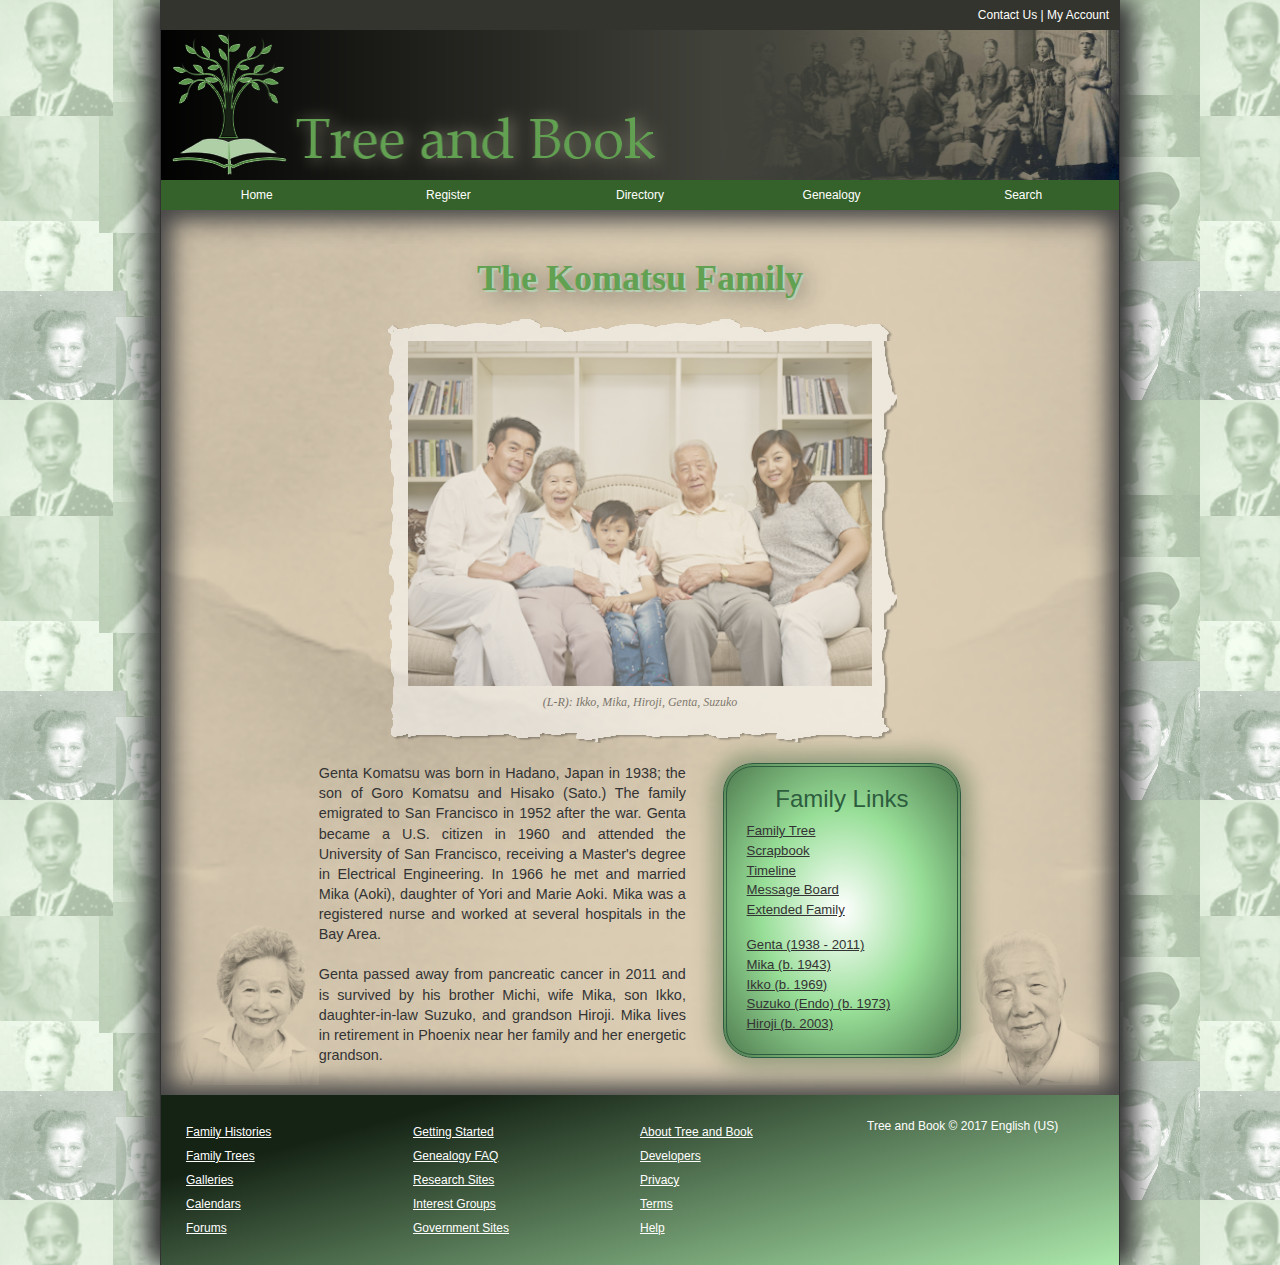
<file: index.html>
<!DOCTYPE html>
<html>

<head>
    <!--
    New Perspectives on HTML5 and CSS3, 7th Edition
    Tutorial 4
    Tutorial Case
    
    Home Page of the Komatsu Family at Tree and Book
    Author: Patrick J Clawson, M.Ed.
    Date:   10.30.18

    Filename: index.html
   -->

    <meta charset="utf-8" />
    <title>Tree and Book: The Komatsu Family</title>
    <link rel="stylesheet" href="tb_reset.css" />
    <link rel="stylesheet" href="tb_styles1.css" />
    <link rel="stylesheet" href="tb_visual1.css" />

</head>

<body>
    <header>
        <nav id="topLinks">
            <a href="#">Contact Us</a> |
            <a href="#">My Account</a>
        </nav>
        <img src="tb_logo.png" alt="Tree and Book" />
        <nav class="horizontal" id="mainLinks">
            <ul>
                <li><a href="#">Home</a></li>
                <li><a href="#">Register</a></li>
                <li><a href="#">Directory</a></li>
                <li><a href="#">Genealogy</a></li>
                <li><a href="#">Search</a></li>
            </ul>
        </nav>
    </header>


    <article>
        <header>
            <h1>The Komatsu Family</h1>
            <figure>
                <img src="tb_komatsu.png" alt="family portrait" />
                <figcaption>(L-R): Ikko, Mika, Hiroji, Genta, Suzuko</figcaption>
            </figure>
        </header>

        <section id="leftColumn">
            <p>Genta Komatsu was born in Hadano, Japan in 1938; the son of
                Goro Komatsu and Hisako (Sato.) The family emigrated to San
                Francisco in 1952 after the war. Genta became a U.S. citizen
                in 1960 and attended the University of San Francisco, receiving
                a Master's degree in Electrical Engineering. In 1966 he
                met and married Mika (Aoki), daughter of Yori and Marie Aoki.
                Mika was a registered nurse and worked at several hospitals
                in the Bay Area.</p>
            <p>Genta passed away from pancreatic cancer in 2011 and is survived
                by his brother Michi, wife Mika, son Ikko, daughter-in-law Suzuko,
                and grandson Hiroji. Mika lives in retirement in Phoenix near
                her family and her energetic grandson.</p>
        </section>

        <aside>
            <nav id="familyLinks">
                <h1>Family Links</h1>
                <ul>
                    <li><a href="#">Family Tree</a></li>
                    <li><a href="#">Scrapbook</a></li>
                    <li><a href="#">Timeline</a></li>
                    <li><a href="#">Message Board</a></li>
                    <li><a href="#">Extended Family</a></li>
                    <li class="newGroup"><a href="tb_genta.html">Genta (1938 - 2011)</a>
                    <li>
                    <li><a href="tb_mika.html">Mika (b. 1943)</a></li>
                    <li><a href="tb_ikko.html">Ikko (b. 1969)</a></li>
                    <li><a href="tb_suzuko.html">Suzuko (Endo) (b. 1973)</a></li>
                    <li><a href="tb_hiroji.html">Hiroji (b. 2003)</a></li>
                </ul>
            </nav>
        </aside>

    </article>


    <footer>
        <nav class="vertical">
            <ul>
                <li><a href="#">Family Histories</a></li>
                <li><a href="#">Family Trees</a></li>
                <li><a href="#">Galleries</a></li>
                <li><a href="#">Calendars</a></li>
                <li><a href="#">Forums</a></li>
            </ul>
        </nav>
        <nav class="vertical">
            <ul>
                <li><a href="#">Getting Started</a></li>
                <li><a href="#">Genealogy FAQ</a></li>
                <li><a href="#">Research Sites</a></li>
                <li><a href="#">Interest Groups</a></li>
                <li><a href="#">Government Sites</a></li>
            </ul>
        </nav>
        <nav class="vertical">
            <ul>
                <li><a href="#">About Tree and Book</a></li>
                <li><a href="#">Developers</a></li>
                <li><a href="#">Privacy</a></li>
                <li><a href="#">Terms</a></li>
                <li><a href="#">Help</a></li>
            </ul>
        </nav>
        <section>Tree and Book &copy; 2017 English (US)</section>
    </footer>

</body>

</html>
</file>
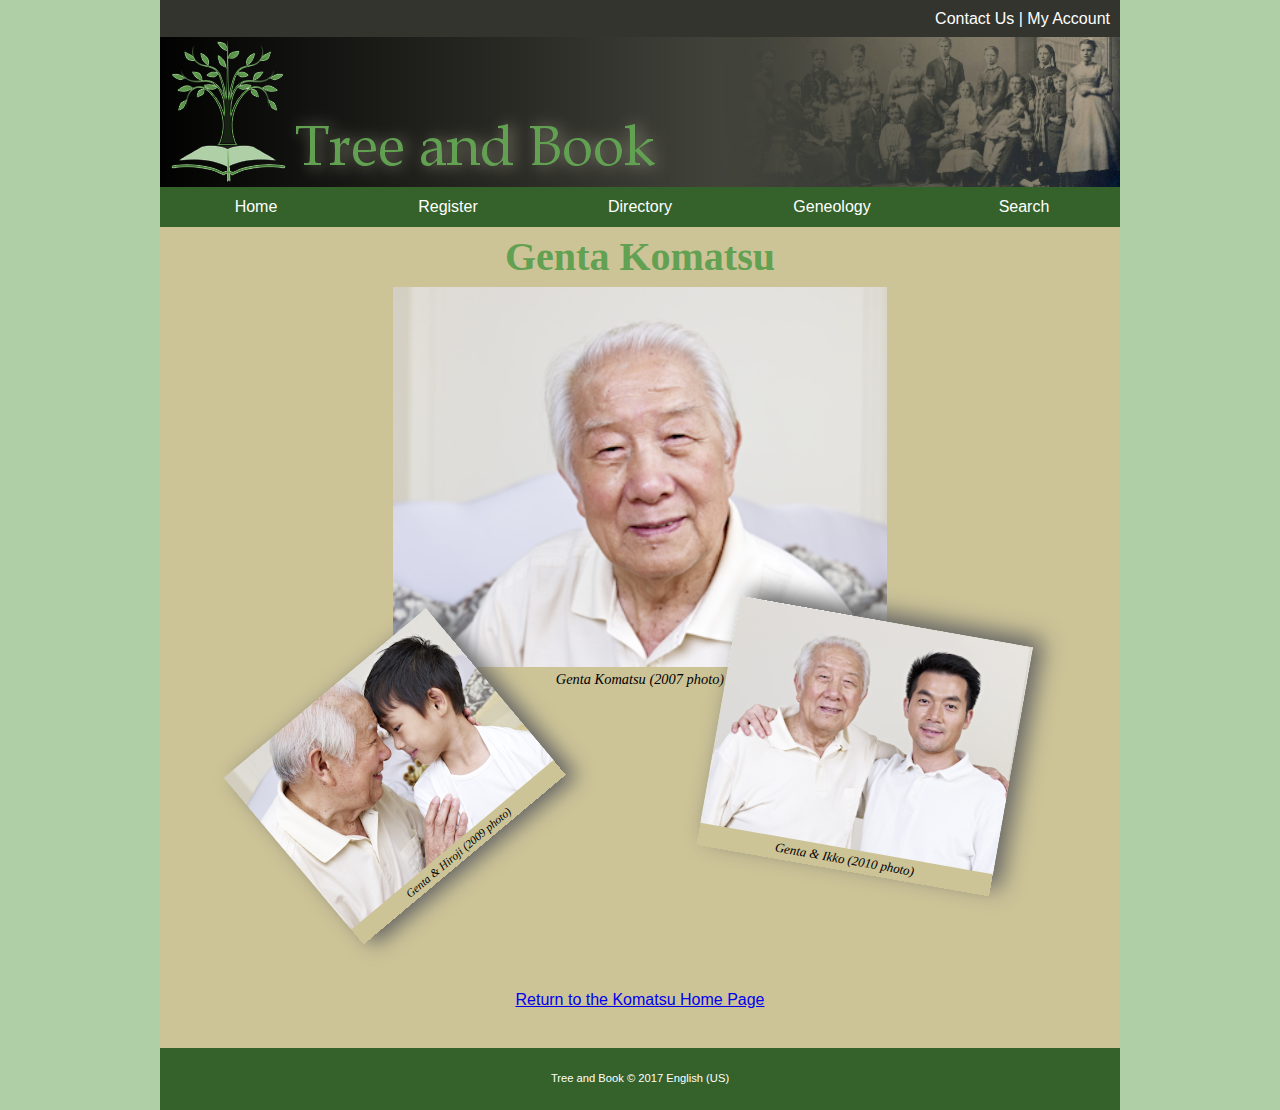
<file: tb_genta.html>
<!DOCTYPE html>
<html>

<head>
    <!--
    New Perspectives on HTML5 and CSS3, 7th Edition
    Tutorial 4
    Tutorial Case
    
    Photo Page of Genta Komatsu
    Author: 
    Date:   

    Filename: tb_genta.html
   -->
    <meta charset="utf-8" />
    <title>Tree and Book: Genta Komatsu</title>
    <link rel="stylesheet" href="tb_reset.css" />
    <link rel="stylesheet" href="tb_styles2.css" />
    <link rel="stylesheet" href="tb_visual2.css" />

</head>

<body>
    <header>
        <nav id="topLinks">
            <a href="#">Contact Us</a> |
            <a href="#">My Account</a>
        </nav>
        <img src="tb_logo.png" alt="Tree and Book" />
        <nav class="horizontal" id="mainLinks">
            <ul>
                <li><a href="#">Home</a></li>
                <li><a href="#">Register</a></li>
                <li><a href="#">Directory</a></li>
                <li><a href="#">Geneology</a></li>
                <li><a href="#">Search</a></li>
            </ul>
        </nav>
    </header>


    <article>
        <h1>Genta Komatsu</h1>

        <figure id="figure1">
            <img src="tb_genta1.png" alt="" />
            <figcaption>Genta Komatsu (2007 photo)</figcaption>
        </figure>

        <figure id="figure2">
            <img src="tb_genta2.png" alt="" id="genta2" />
            <figcaption>Genta &amp; Hiroji (2009 photo)</figcaption>
        </figure>

        <figure id="figure3">
            <img src="tb_genta3.png" alt="" id="genta3" />
            <figcaption>Genta &amp; Ikko (2010 photo)</figcaption>
        </figure>

        <p><a href="tb_komatsu.html">Return to the Komatsu Home Page</a></p>

    </article>


    <footer>Tree and Book &copy; 2017 English (US)</footer>

</body>

</html>
</file>
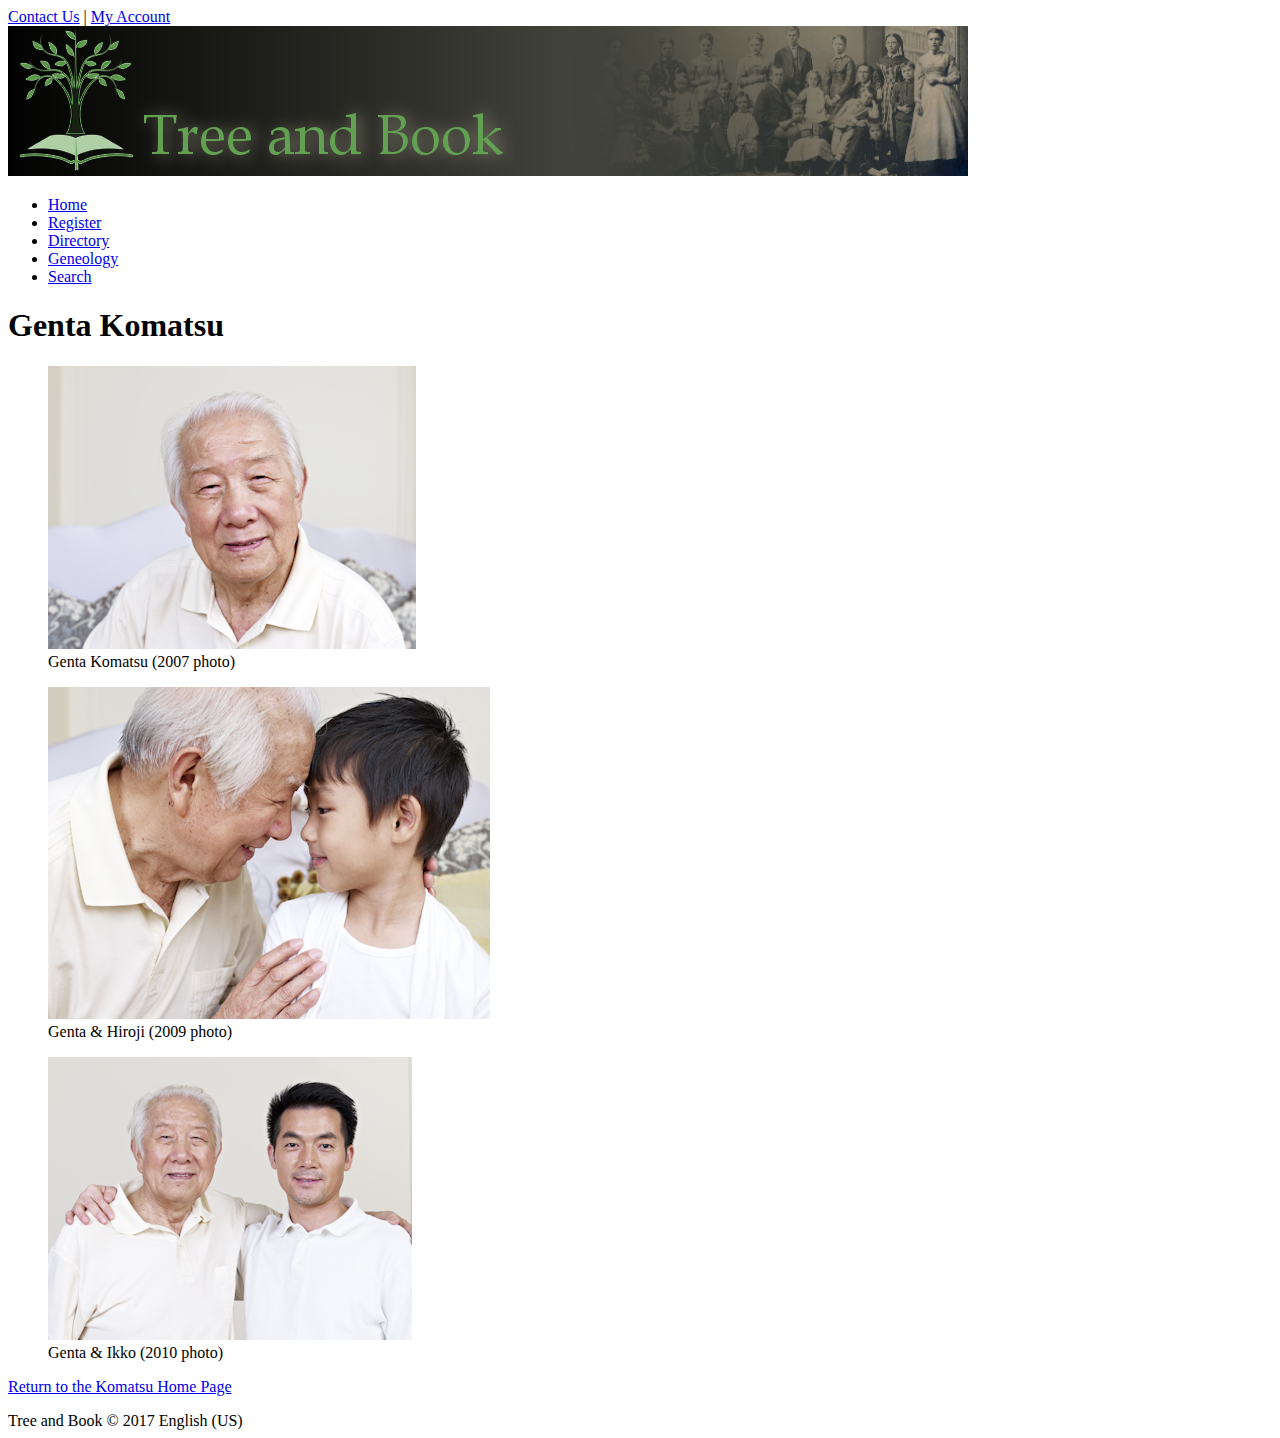
<file: tb_genta_txt.html>
<!DOCTYPE html>
<html>
<head>
<!--
    New Perspectives on HTML5 and CSS3, 7th Edition
    Tutorial 4
    Tutorial Case
    
    Photo Page of Genta Komatsu
    Author: 
    Date:   

    Filename: tb_genta.html
   -->
   <meta charset="utf-8" />
   <title>Tree and Book: Genta Komatsu</title>         

</head>

<body>
   <header>
      <nav id="topLinks">
         <a href="#">Contact Us</a> | 
         <a href="#">My Account</a>
      </nav>
      <img src="tb_logo.png" alt="Tree and Book" />
      <nav class="horizontal" id="mainLinks">
         <ul>
            <li><a href="#">Home</a></li>
            <li><a href="#">Register</a></li>
            <li><a href="#">Directory</a></li>
            <li><a href="#">Geneology</a></li>
            <li><a href="#">Search</a></li>            
         </ul>
      </nav>
   </header>
   
 
   <article>
      <h1>Genta Komatsu</h1>
	  
      <figure id="figure1">
         <img src="tb_genta1.png" alt="" />
         <figcaption>Genta Komatsu (2007 photo)</figcaption>  
      </figure>
      
      <figure id="figure2">
         <img src="tb_genta2.png" alt="" id="genta2" />
         <figcaption>Genta &amp; Hiroji (2009 photo)</figcaption>
      </figure>
      
      <figure id="figure3">
         <img src="tb_genta3.png" alt="" id="genta3" />
         <figcaption>Genta &amp; Ikko (2010 photo)</figcaption>
      </figure>
      
      <p><a href="tb_komatsu.html">Return to the Komatsu Home Page</a></p>
      
   </article>   
 
   
   <footer>Tree and Book &copy; 2017 English (US)</footer>
   
</body>
</html>
</file>
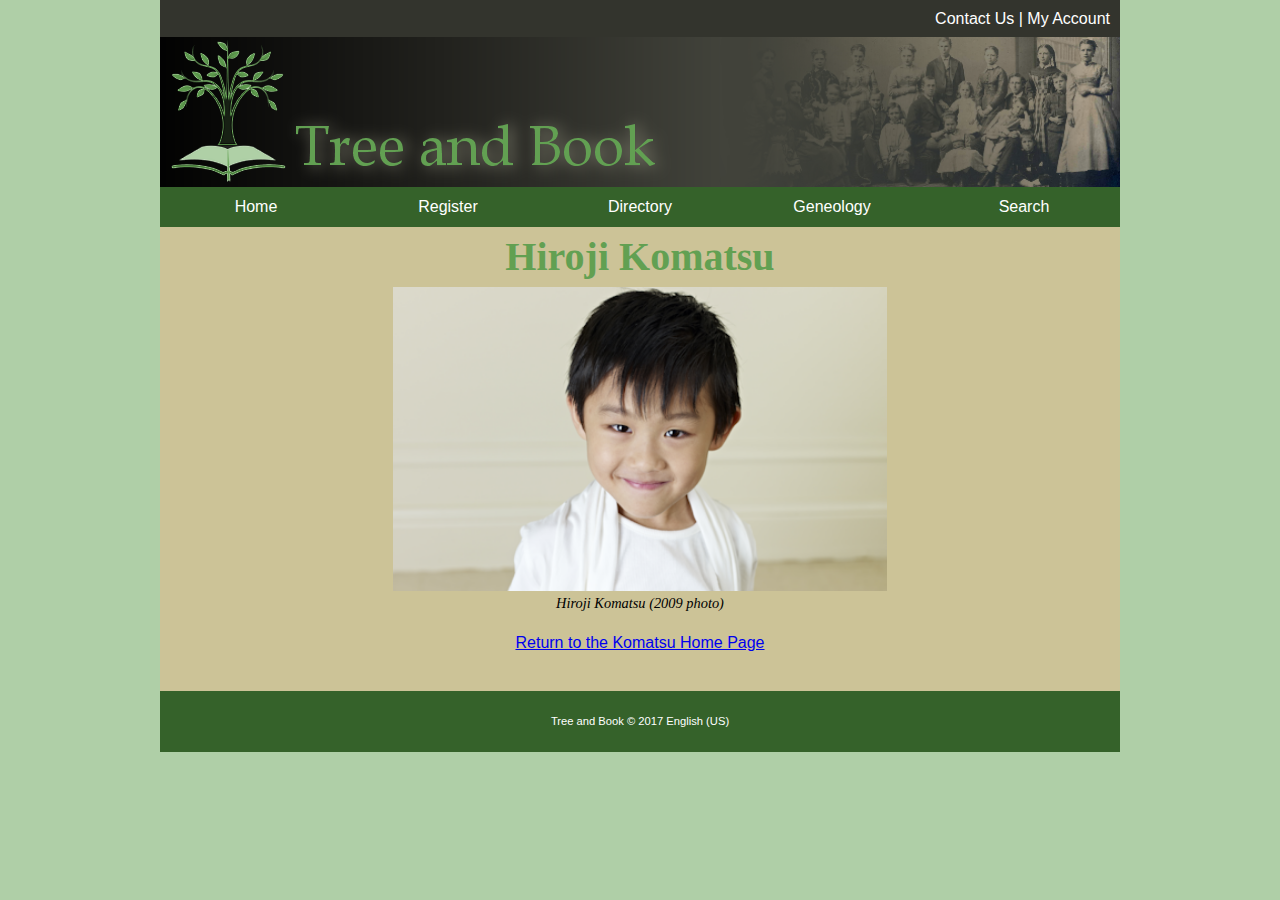
<file: tb_hiroji.html>
<!DOCTYPE html>
<html>
<head>
<!--
    New Perspectives on HTML5 and CSS3, 7th Edition
    Tutorial 4
    Tutorial Case
    
    Photo Page of Hiroji Komatsu

    Filename: tb_hiroji.html
   -->
   <meta charset="utf-8" />
   <title>Tree and Book: Hiroji Komatsu</title>
   <link href="tb_reset.css" rel="stylesheet" />
   <link href="tb_styles2.css" rel="stylesheet" />        

</head>

<body>
   <header>
      <nav id="topLinks">
         <a href="#">Contact Us</a> | 
         <a href="#">My Account</a>
      </nav>
      <img src="tb_logo.png" alt="Tree and Book" />
      <nav class="horizontal" id="mainLinks">
         <ul>
            <li><a href="#">Home</a></li>
            <li><a href="#">Register</a></li>
            <li><a href="#">Directory</a></li>
            <li><a href="#">Geneology</a></li>
            <li><a href="#">Search</a></li>            
         </ul>
      </nav>
   </header>
   
 
   <article>
	 <h1>Hiroji Komatsu</h1>
	 <figure id="figure1">
            <img id="family" src="tb_hiroji1.png" alt="" />
            <figcaption>Hiroji Komatsu (2009 photo)</figcaption>  
	 </figure>
      
      <p><a href="tb_komatsu.html">Return to the Komatsu Home Page</a></p>
      
   </article>   
 
   
   <footer>Tree and Book &copy; 2017 English (US)</footer>
   
</body>
</html>
</file>
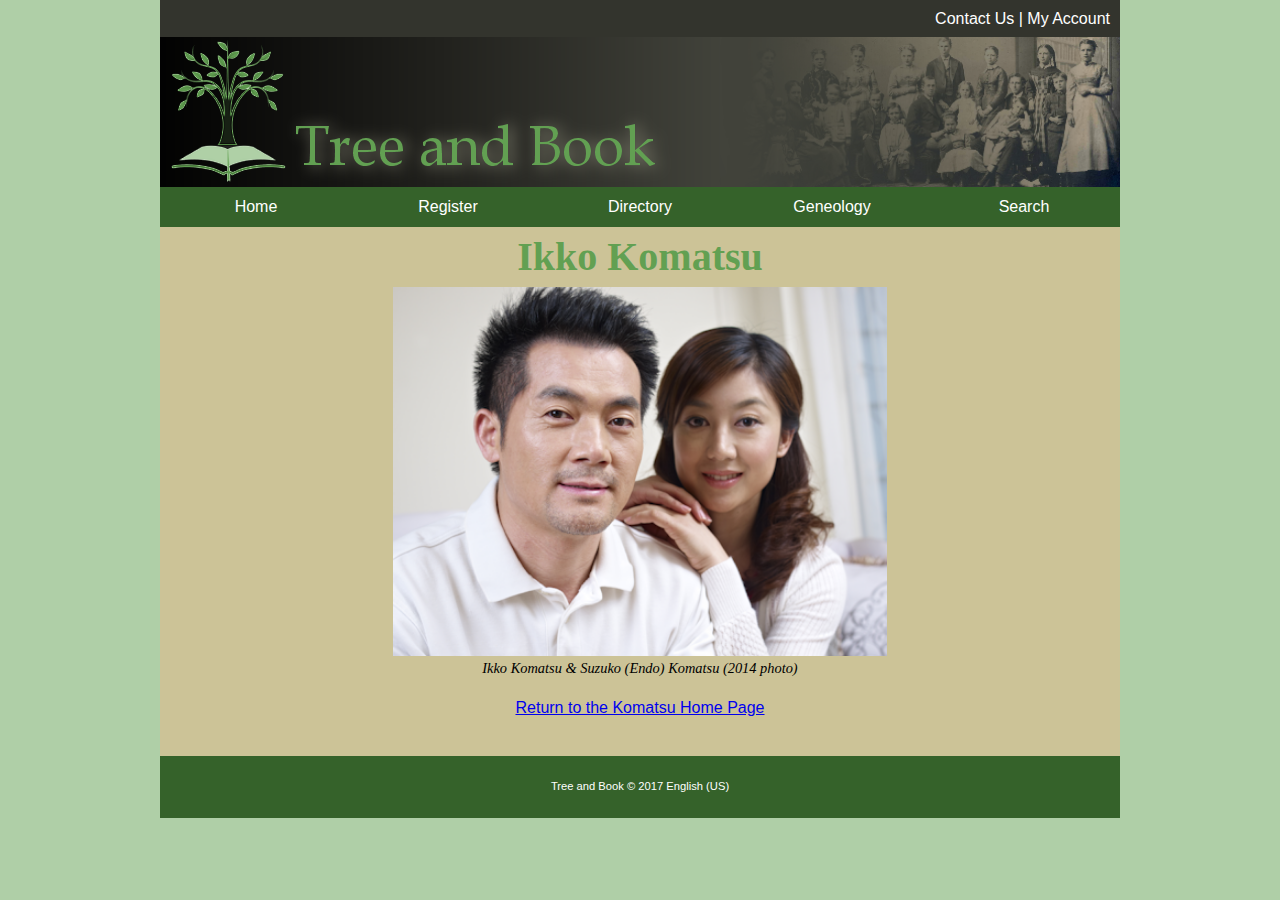
<file: tb_ikko.html>
<!DOCTYPE html>
<html>
<head>
<!--
    New Perspectives on HTML5 and CSS3, 7th Edition
    Tutorial 4
    Tutorial Case
    
    Photo Page of Ikko Komatsu

    Filename: tb_ikko.html
   -->
   <meta charset="utf-8" />
   <title>Tree and Book: Ikko Komatsu</title>
   <link href="tb_reset.css" rel="stylesheet" />
   <link href="tb_styles2.css" rel="stylesheet" />        

</head>

<body>
   <header>
      <nav id="topLinks">
         <a href="#">Contact Us</a> | 
         <a href="#">My Account</a>
      </nav>
      <img src="tb_logo.png" alt="Tree and Book" />
      <nav class="horizontal" id="mainLinks">
         <ul>
            <li><a href="#">Home</a></li>
            <li><a href="#">Register</a></li>
            <li><a href="#">Directory</a></li>
            <li><a href="#">Geneology</a></li>
            <li><a href="#">Search</a></li>            
         </ul>
      </nav>
   </header>
   
 
   <article>
	 <h1>Ikko Komatsu</h1>
	 <figure id="figure1">
            <img id="family" src="tb_ikko1.png" alt="" />
            <figcaption>Ikko Komatsu &amp; Suzuko (Endo) Komatsu (2014 photo)</figcaption>  
	 </figure>
      
      <p><a href="tb_komatsu.html">Return to the Komatsu Home Page</a></p>
      
   </article>   
 
   <footer>Tree and Book &copy; 2017 English (US)</footer>
   
</body>
</html>
</file>
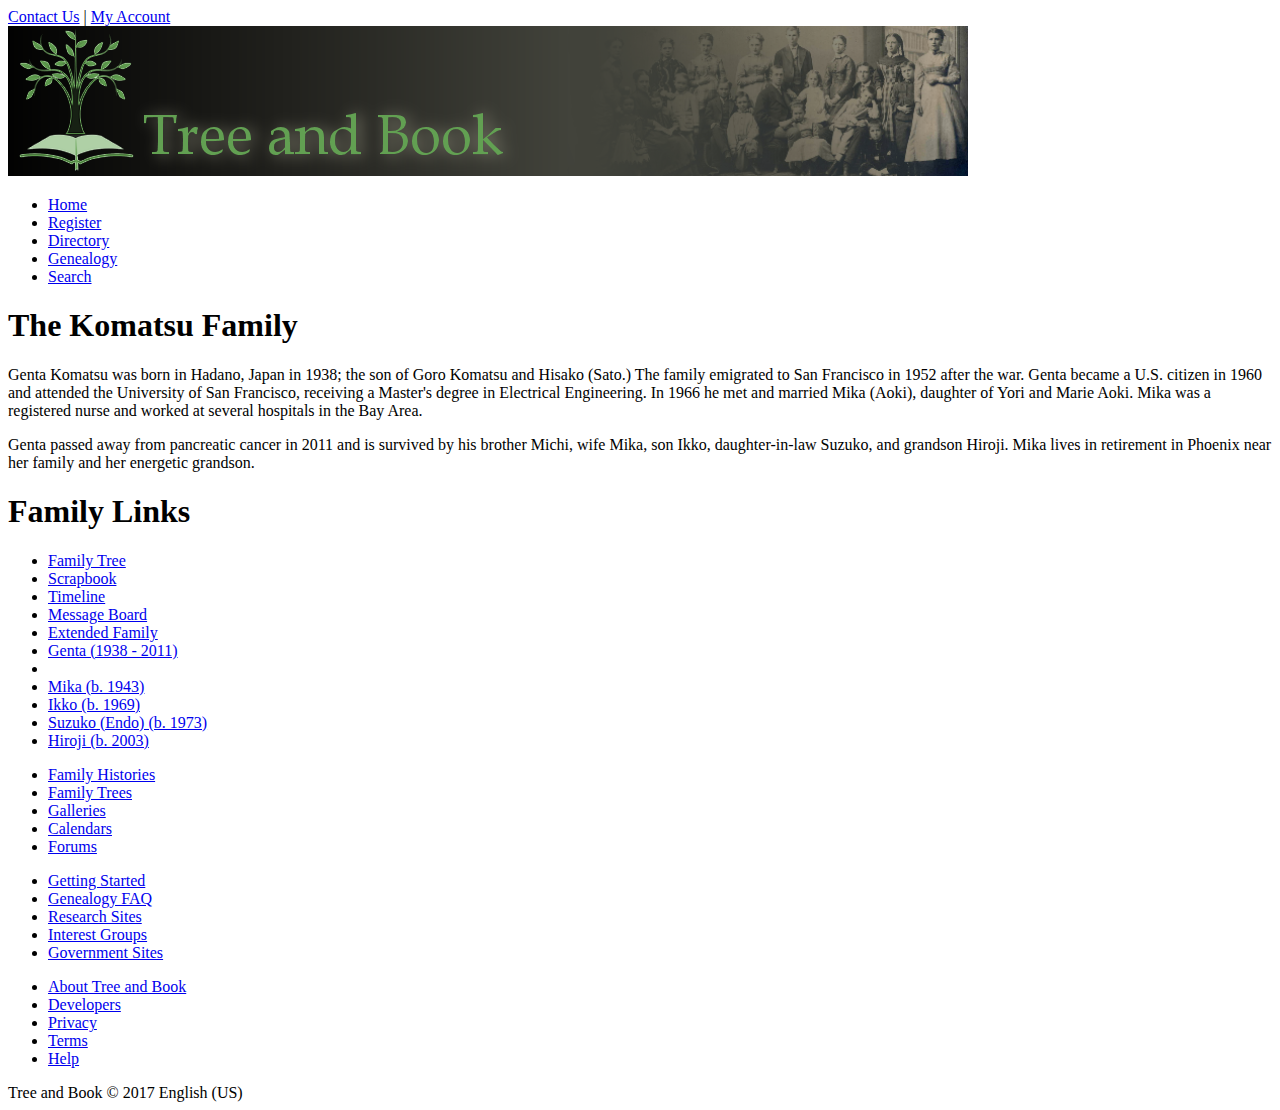
<file: tb_komatsu_txt.html>
<!DOCTYPE html>
<html>
<head>
<!--
    New Perspectives on HTML5 and CSS3, 7th Edition
    Tutorial 4
    Tutorial Case
    
    Home Page of the Komatsu Family at Tree and Book
    Author: 
    Date:   

    Filename: tb_komatsu.html
   -->
   
   <meta charset="utf-8" />
   <title>Tree and Book: The Komatsu Family</title>      

</head>

<body>
   <header>
      <nav id="topLinks">
         <a href="#">Contact Us</a> | 
         <a href="#">My Account</a>
      </nav>
      <img src="tb_logo.png" alt="Tree and Book" />
      <nav class="horizontal" id="mainLinks">
         <ul>
            <li><a href="#">Home</a></li>
            <li><a href="#">Register</a></li>
            <li><a href="#">Directory</a></li>
            <li><a href="#">Genealogy</a></li>
            <li><a href="#">Search</a></li>            
         </ul>
      </nav>
   </header>
   
 
   <article>
      <header>
         <h1>The Komatsu Family</h1>		 
      </header>
      
      <section id="leftColumn">
         <p>Genta Komatsu was born in Hadano, Japan in 1938; the son of
            Goro Komatsu and Hisako (Sato.) The family emigrated to San 
            Francisco in 1952 after the war. Genta became a U.S. citizen
            in 1960 and attended the University of San Francisco, receiving
            a Master's degree in Electrical Engineering. In 1966 he
            met and married Mika (Aoki), daughter of Yori and Marie Aoki. 
            Mika was a registered nurse and worked at several hospitals
            in the Bay Area.</p>
         <p>Genta passed away from pancreatic cancer in 2011 and is survived
            by his brother Michi, wife Mika, son Ikko, daughter-in-law Suzuko,
            and grandson Hiroji. Mika lives in retirement in Phoenix near
            her family and her energetic grandson.</p>                
      </section>
      
      <aside>
         <nav id="familyLinks">
            <h1>Family Links</h1>
            <ul>
               <li><a href="#">Family Tree</a></li>               
               <li><a href="#">Scrapbook</a></li>
               <li><a href="#">Timeline</a></li>
               <li><a href="#">Message Board</a></li>
               <li><a href="#">Extended Family</a></li>
               <li class="newGroup"><a href="tb_genta.html">Genta (1938 - 2011)</a><li>
               <li><a href="tb_mika.html">Mika (b. 1943)</a></li>
               <li><a href="tb_ikko.html">Ikko (b. 1969)</a></li>
               <li><a href="tb_suzuko.html">Suzuko (Endo) (b. 1973)</a></li>
               <li><a href="tb_hiroji.html">Hiroji (b. 2003)</a></li>   
            </ul>
         </nav>
      </aside>
      
   </article>   
 
   
   <footer>
      <nav class="vertical">
         <ul>
            <li><a href="#">Family Histories</a></li>         
            <li><a href="#">Family Trees</a></li>
            <li><a href="#">Galleries</a></li>
            <li><a href="#">Calendars</a></li>
            <li><a href="#">Forums</a></li>            
         </ul>
      </nav>
      <nav class="vertical">
         <ul>
            <li><a href="#">Getting Started</a></li>         
            <li><a href="#">Genealogy FAQ</a></li>
            <li><a href="#">Research Sites</a></li>
            <li><a href="#">Interest Groups</a></li>
            <li><a href="#">Government Sites</a></li>            
         </ul>         
      </nav>
      <nav class="vertical">
         <ul>
            <li><a href="#">About Tree and Book</a></li>         
            <li><a href="#">Developers</a></li>
            <li><a href="#">Privacy</a></li>
            <li><a href="#">Terms</a></li>
            <li><a href="#">Help</a></li>            
         </ul>         
      </nav>
      <section>Tree and Book &copy; 2017 English (US)</section>
   </footer>
   
</body>
</html>
</file>
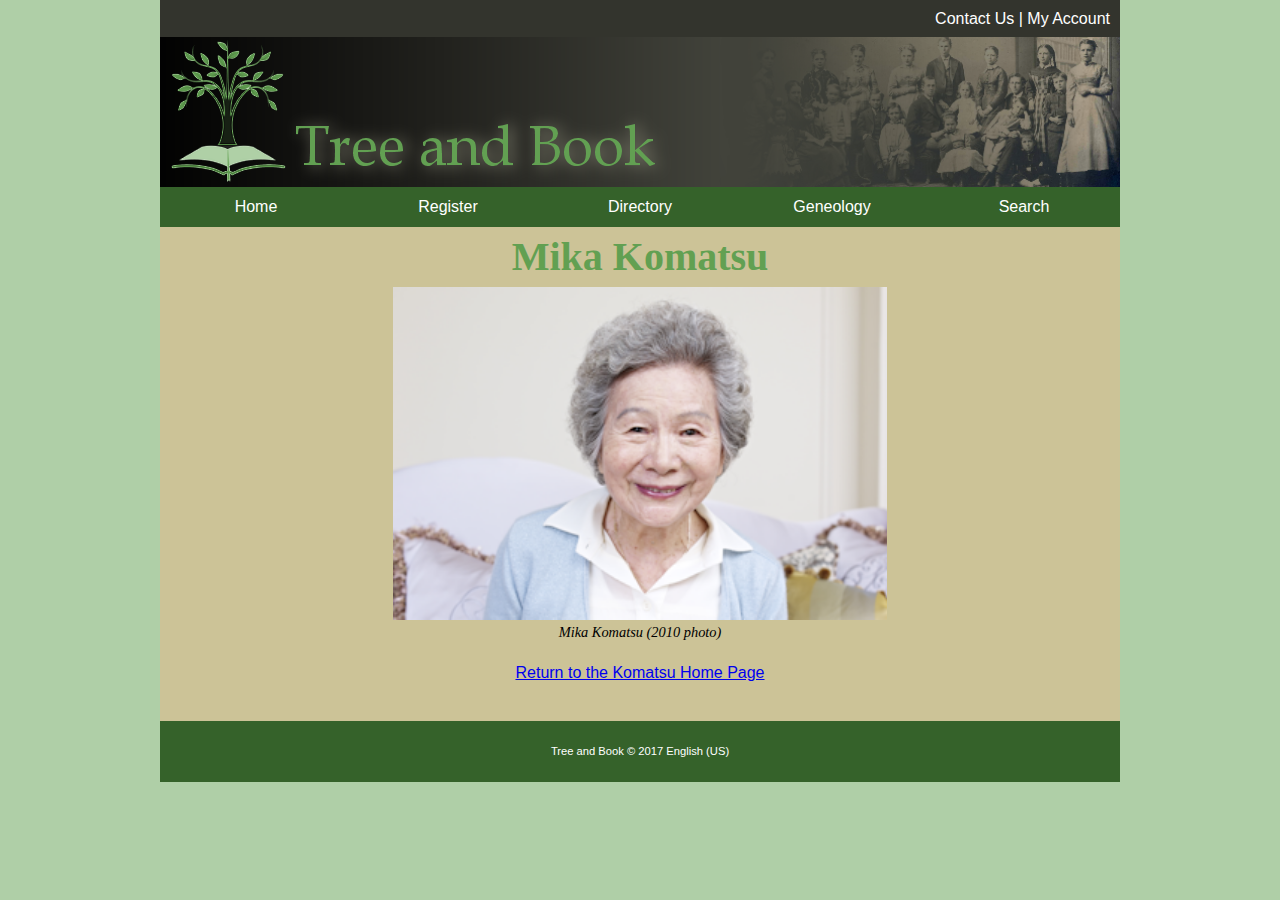
<file: tb_mika.html>
<!DOCTYPE html>
<html>
<head>
<!--
    New Perspectives on HTML5 and CSS3, 7th Edition
    Tutorial 4
    Tutorial Case
    
    Photo Page of Mika Komatsu

    Filename: tb_mika.html
   -->
   <meta charset="utf-8" />
   <title>Tree and Book: Mika Komatsu</title>
   <link href="tb_reset.css" rel="stylesheet" />
   <link href="tb_styles2.css" rel="stylesheet" />        

</head>

<body>
   <header>
      <nav id="topLinks">
         <a href="#">Contact Us</a> | 
         <a href="#">My Account</a>
      </nav>
      <img src="tb_logo.png" alt="Tree and Book" />
      <nav class="horizontal" id="mainLinks">
         <ul>
            <li><a href="#">Home</a></li>
            <li><a href="#">Register</a></li>
            <li><a href="#">Directory</a></li>
            <li><a href="#">Geneology</a></li>
            <li><a href="#">Search</a></li>            
         </ul>
      </nav>
   </header>
   
 
   <article>
	 <h1>Mika Komatsu</h1>
	 <figure id="figure1">
            <img id="family" src="tb_mika1.png" alt="" />
            <figcaption>Mika Komatsu (2010 photo)</figcaption>  
	 </figure>
      
      <p><a href="tb_komatsu.html">Return to the Komatsu Home Page</a></p>
      
   </article>   
 
   
   <footer>Tree and Book &copy; 2017 English (US)</footer>
   
</body>
</html>
</file>
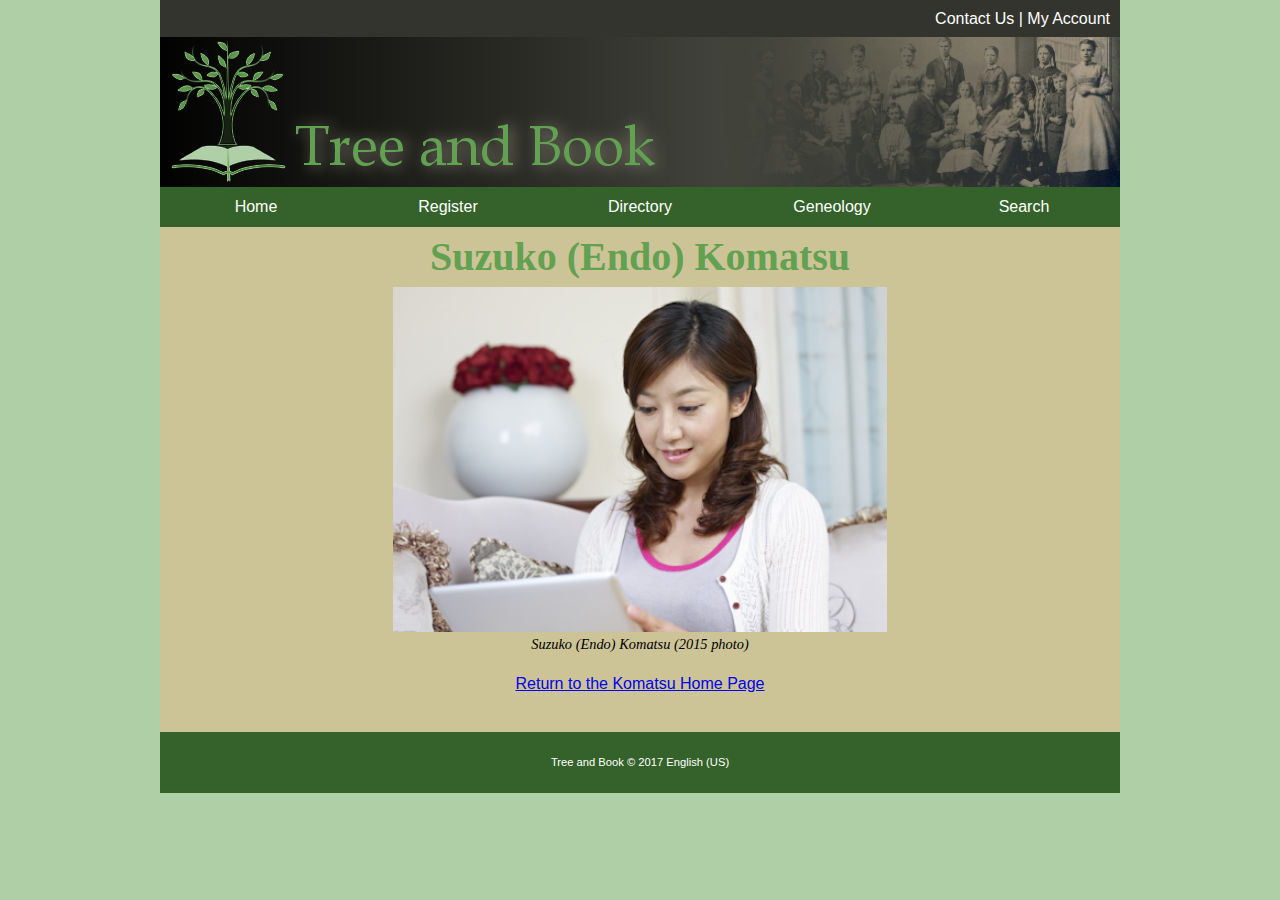
<file: tb_suzuko.html>
<!DOCTYPE html>
<html>
<head>
<!--
    New Perspectives on HTML5 and CSS3, 7th Edition
    Tutorial 4
    Tutorial Case
    
    Photo Page of Suzuko Komatsu

    Filename: tb_suzuko.html
   -->
   <meta charset="utf-8" />
   <title>Tree and Book: Suzuko (Endo) Komatsu</title>
   <link href="tb_reset.css" rel="stylesheet" type="text/css" />
   <link href="tb_styles2.css" rel="stylesheet" type="text/css" />        

</head>

<body>
   <header>
      <nav id="topLinks">
         <a href="#">Contact Us</a> | 
         <a href="#">My Account</a>
      </nav>
      <img src="tb_logo.png" alt="Tree and Book" />
      <nav class="horizontal" id="mainLinks">
         <ul>
            <li><a href="#">Home</a></li>
            <li><a href="#">Register</a></li>
            <li><a href="#">Directory</a></li>
            <li><a href="#">Geneology</a></li>
            <li><a href="#">Search</a></li>            
         </ul>
      </nav>
   </header>
   
 
   <article>
	 <h1>Suzuko (Endo) Komatsu</h1>
	 <figure id="figure1">
            <img id="family" src="tb_suzuko1.png" alt="" />
            <figcaption>Suzuko (Endo) Komatsu (2015 photo)</figcaption>  
	 </figure>
      
      <p><a href="tb_komatsu.html">Return to the Komatsu Home Page</a></p>
      
   </article>   
 
   
   <footer>Tree and Book &copy; 2017 English (US)</footer>
   
</body>
</html>
</file>
<file: tb_styles1.css>
@charset "utf-8";

/*
   New Perspectives on HTML5 and CSS3, 7th Edition
   Tutorial 4
   Tutorial Case
   
   Layout and Typographical Style Sheet for Tree and Book Family Home Page   
   
   Filename: tb_styles.css

*/

/* HTML Styles */

html {
   background-color: rgb(175, 207, 167);  
   color: rgb(51, 51, 51);
   font-size: 12px;
}


/* Page Body Styles */

body {
   background-color: rgb(211, 211, 211);
   font-family: Verdana, Geneva, Arial, sans-serif; 	
   margin-left: auto;
   margin-right: auto;
   width: 960px;
}


/* Body Header Styles */

body > header > img {
	display: block;
	width: 100%;
}

body > header > nav#topLinks {
	background-color: rgb(51, 52, 45);
	color: white;
	line-height: 1.7em;
	text-align: right;
	padding: 5px 10px 5px 0px;
}


nav#topLinks a:link, nav#topLinks a:visited {
	color: white;
}

nav#topLinks a:hover, nav#topLinks a:active {
	color: rgb(248, 237, 212);
}

nav#mainLinks ul li {
	background-color: rgb(53, 98, 42);	
	display: block;
	float: left;
	text-align: center;
	width: 20%;	
}

nav#mainLinks ul li a {
	color: white;	
	display: block;
	height: 2.5em;	
	text-align: center;
	line-height: 2.5em;	
}

nav#mainLinks a:link, nav#mainLinks a:visited {
	color: white;
}

nav#mainLinks a:hover, nav#mainLinks a:active {
	background-color: rgb(51, 51, 45);
}


/* Article  Styles */
article {	
   clear: both;			   
   padding: 30px 20px 10px 20px;
}

article header {
	margin: 20px auto;	
	width: 70%;
}

article header h1 {
	color: rgb(98, 160, 82);	
	font-family: Baskerville, "Palatino Linotype", Palatino, 
	             "Century Schoolbook", "Times New Roman", serif;
	font-size: 3em;
	text-align: center;
}

article::after {
   clear: both;	
   content: "";
   display: table;
}


/* Section Styles */

section#leftColumn {
	float: left;	
	margin-left: 15%;
	margin-right: 4%;
	width: 40%; 	
}

section#leftColumn p {
	font-size: 1.2em;
	line-height: 1.4em;	
	margin-bottom: 20px;
	text-align: justify;
}


/* Aside Styles */

aside {
	background-color: rgba(175, 207, 167, 0.6);
	float: left;
	margin-right: 15%;
	padding: 20px;
	width: 26%;	 
}

aside h1 {
	color: rgb(45, 93, 62);	
	font-weight: normal;
	font-size: 2em;
	margin-bottom: 10px;
	text-align: center;
}

aside li {
	font-size: 1.1em;
	line-height: 1.5em;
}

aside li.newGroup {
	margin-top: 15px;
}

nav#familyLinks a {
	color: rgb(51, 51, 51);
	text-decoration: underline;
}


/* Footer Styles */

footer {
	background-color: rgb(53, 98, 42);
	color: white;	
	display: block;
	padding: 25px;
}

body > footer > nav.vertical, body > footer > section {
	float: left;
	width: 25%;	
}

body > footer > nav.vertical > ul {
	line-height: 2em;
}

footer nav a {
	text-decoration: underline;
}

footer a:visited, footer a:link {
	color: white;
}

footer a:hover, footer a:active {
	color: white;
}

footer::after {
   clear: both;	
   content: "";
   display: table;
}
</file>
<file: tb_visual1.css>
@charset "utf-8";

/*
   New Perspectives on HTML5 and CSS3, 7th Edition
   Tutorial 4
   Tutorial Case
   
   Visual Style Sheet for Tree and Book Family Home Page
   Author: Patrick J Clawson, M.Ed.
    Date:   10.30.18   
   
   Filename: tb_visual1.css

*/


/* Figure Box Styles */
figure {
    border-style: solid;
    border-width: 25px;
    border-image: url(tb_border.png) 50 repeat;
    margin: 20px auto 0px;
    opacity: 0.55;
    width: 80%;
}

figure img {
    display: block;
    width: 100%;
}

figure figcaption {
    background-color: white;
    font-family: 'Palatino Linotype', Palatino, 'Times New Roman', serif;
    font-style: italic;
    padding: 10px 0;
    text-align: center;
}



/* HTML Styles */
html {
    background-image: url(tb_back1.png);
}



/* Article Styles */
article {
    background: url(tb_back2.png) bottom right / 15% no-repeat content-box, url(tb_back3.png) bottom left / 15% no-repeat content-box, url(tb_back4.png) 100% / cover no-repeat, rgb(211, 211, 211);
    box-shadow: inset rgb(71, 71, 71) -10px -10px 25px,
        inset rgb(71, 71, 71) 10px 10px 25px;
}

article header h1 {
    text-shadow: rgb(181, 211, 181) 2px 2px 1px, rgba(21, 21, 21, 0.66) 5px 5px 25px;
}



/* Page Body Styles */
body {
    border-left: 1px solid rgb(51, 51, 51);
    border-right: 1px solid rgb(51, 51, 51);
    box-shadow: rgb(51, 51, 51) 15px 0px 25px,
        rgb(51, 51, 51) -15px 0px 25px;
        
}



/* Aside Styles */
aside {
    background: radial-gradient(white, rgb(151, 222, 151), rgb(81, 125, 81));
    border: 4px double rgb(45, 93, 62);
    border-radius: 30px;
    box-shadow: rgba(51, 91, 51, 0.4) 0px 0px 20px 10px;
}


/* Footer Styles */
footer {
    background: linear-gradient(345deg, rgb(172, 232, 172), rgb(21, 35, 21) 80%);
}
</file>
<file: tb_styles2.css>
@charset "utf-8";

/*
   New Perspectives on HTML5 and CSS3, 7th Edition
   Tutorial 4
   Tutorial Case
   
   Layout and Typographical Style Sheet for Photo Pages at Tree and Book
   
   Filename: tb_styles2.css

*/

html {
   background-color: rgb(175, 207, 167);
}

/* Page Body Styles */
body {
   background-color: rgb(204, 195, 151);
   font-family: Verdana, Geneva, Arial, sans-serif; 	
   margin-left: auto;
   margin-right: auto;
   width: 960px;  
}

/* Body Header Styles */

body > header > img {
	display: block;
	width: 100%;
}

body > header > nav#topLinks {
	background-color: rgb(51, 52, 45);
	color: white;
	line-height: 1.7em;
	text-align: right;
	padding: 5px 10px 5px 0px;
}

nav#topLinks a:link, nav#topLinks a:visited {
	color: white;
}

nav#topLinks a:hover, nav#topLinks a:active {
	color: rgb(248, 237, 212);
}

nav#mainLinks ul li {
	background-color: rgb(53, 98, 42);	
	display: block;
	float: left;
	text-align: center;
	width: 20%;	
}

nav#mainLinks ul li a {
	color: white;	
	display: block;
	height: 2.5em;	
	text-align: center;
	line-height: 2.5em;	
}

nav#mainLinks a:link, nav#mainLinks a:visited {
	color: white;
}

nav#mainLinks a:hover, nav#mainLinks a:active {
	background-color: rgb(51, 51, 45);
}


/* Article  Styles */

article {
   clear: left;	
   width: 90%;
   margin: 10px auto;
   padding: 10px 20px;
}


article h1 {
	font-family: Baskerville, "Palatino Linotype", Palatino, 
	             "Century Schoolbook", "Times New Roman", serif;
	font-size: 2.5em;
	color: rgb(98, 160, 82);	
	text-align: center;	
}

article p {
	clear: both;
    margin-bottom: 20px;	
	text-align: center;
}

article::after {
   clear: both;   
   content: "";
   display: table;
}


/* Footer Styles */
footer {
	background-color: rgb(53, 98, 42);	
	color: white;	
	font-size: 0.7em;
	text-align: center;
	padding: 25px;
}



/* Figure Box Styles */

figure img {
	display: block;
	width: 100%;
}

figure figcaption {
	font-size: 0.9em;
	font-style: italic;
	font-family: Baskerville, "Palatino Linotype", Palatino, 
	             "Century Schoolbook", "Times New Roman", serif;
	margin: 5px 0px;
	text-align: center;	
}

figure#figure1 { 
	margin: 10px auto;	
	padding-bottom: 10px;
	width: 60%;
}


figure#figure2, figure#figure3 {  
	display: block;
	float: left;
	margin-left: 5%;
	margin-right: 5%;
	width: 40%;	
}
</file>
<file: tb_visual2.css>
@charset "utf-8";

/*
   New Perspectives on HTML5 and CSS3, 7th Edition
   Tutorial 4
   Tutorial Case
   
   Visual Effects Style Sheet for Photo Page at Tree and Book
   Author: Patrick J Clawson, M.Ed.
    Date:   10.30.18   
   
   Filename: tb_visual2.css

*/


/* Transformation Styles */
figure#figure2 {
    transform: rotate(-40deg) scale(0.8, 0.8) translate(20px, -100px);
    box-shadow: rgb(101, 101, 101) 10px 10px 25px;
}

figure#figure3 {
    transform: rotate(10deg) scale(0.9, 0.9) translateY(-120px);
    box-shadow: rgb(101, 101, 101) 10px -10px 25px;
}


/* Filter Styles */
</file>
